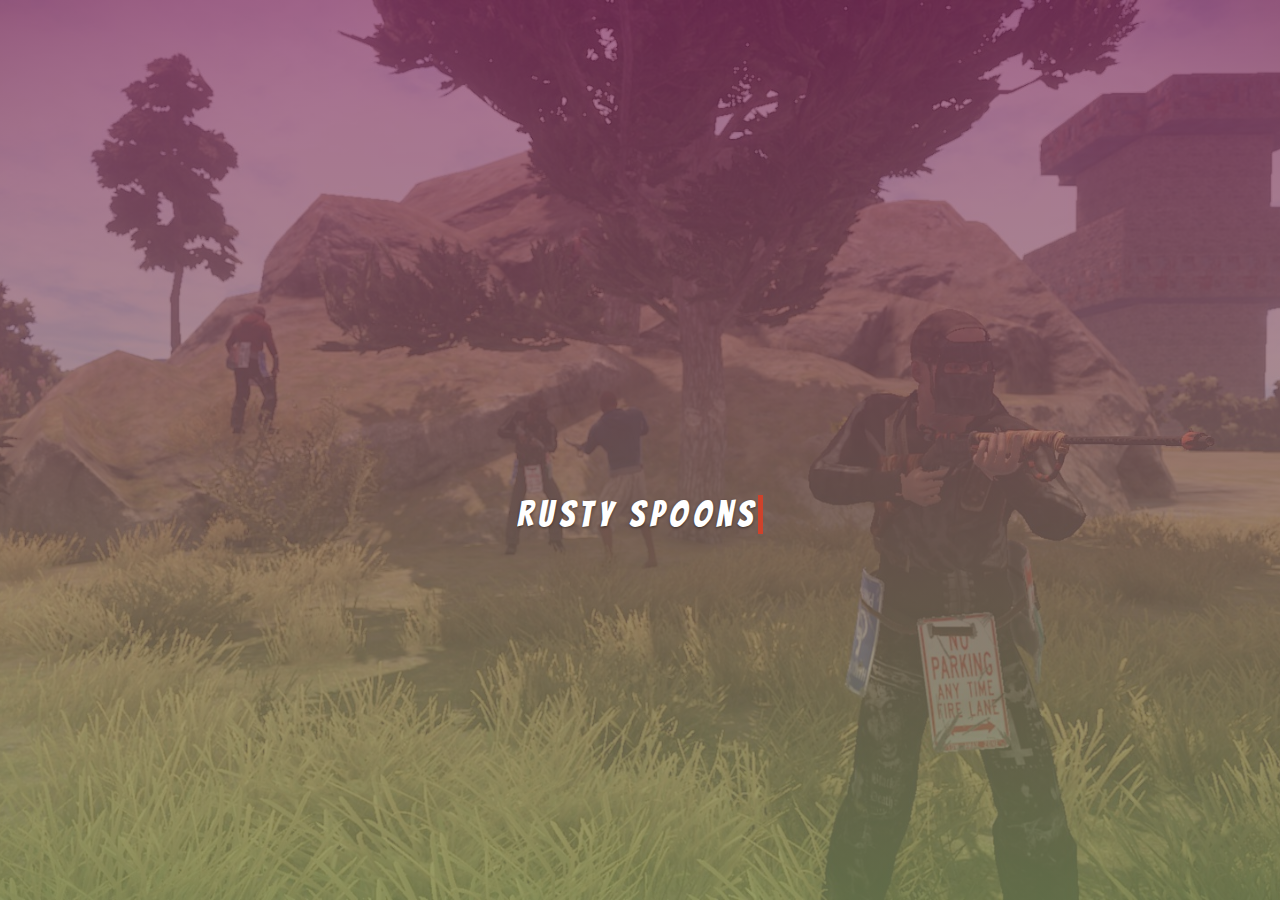
<file: rust/index.html>
<!DOCTYPE html>
<html lang="en">
	<head>
		<meta charset="utf-8">
		<meta http-equiv="X-UA-Compatible" content="IE=edge">
		<meta name="viewport" content="width=device-width, initial-scale=1">
		<!-- The above 3 meta tags *must* come first in the head; any other head content must come *after* these tags -->
		<title>Rusty Spoons</title>

		<!-- Bootstrap -->
		<link href="css/bootstrap.min.css" rel="stylesheet">
		<link href="css/styles.css" rel="stylesheet">
		<link href="https://use.fontawesome.com/releases/v5.0.2/css/all.css" rel="stylesheet">

		<!-- HTML5 shim and Respond.js for IE8 support of HTML5 elements and media queries -->
		<!-- WARNING: Respond.js doesn't work if you view the page via file:// -->
		<!--[if lt IE 9]>
		  <script src="https://oss.maxcdn.com/html5shiv/3.7.3/html5shiv.min.js"></script>
		  <script src="https://oss.maxcdn.com/respond/1.4.2/respond.min.js"></script>
		<![endif]-->
	</head>
	<body>
		<div class="fade-in icons">
			<img class="avatar" src="images/RS_Logo.png"/>
		</div>
		<div class="typewriter">
			<h1>Rusty Spoons</h1>
		</div>
		<div class="fade-in icons">
			<ul>
				<li>
					<a href="https://discord.gg/F8NBCYN" class="fab fa-discord">Discord</a>
				</li>
				<li>
					<a href="steam://run/252490" class="fab fa-steam">Steam</a>
				</li>
			</ul>
		</div>
		<!-- jQuery (necessary for Bootstrap's JavaScript plugins) -->
		<script src="https://ajax.googleapis.com/ajax/libs/jquery/1.12.4/jquery.min.js"></script>
		<!-- Include all compiled plugins (below), or include individual files as needed -->
		<script src="js/bootstrap.min.js"></script>
	</body>
</html>
</file>
<file: rust/css/styles.css>
@import url('https://fonts.googleapis.com/css?family=Bangers');
@import url('https://fonts.googleapis.com/css?family=Source+Sans+Pro');

html, body {
	height: 100%;
	/* background-color: #456fbc; */
	background: no-repeat center center fixed;
	background-size: cover;
	background-image: linear-gradient(to bottom, rgba(136, 51, 102, 0.7), rgba(136, 153, 102, 0.7)), url("../images/rust_bg.jpg");
	background-image: -moz-linear-gradient(top, rgba(136, 51, 102, 0.7), rgba(136, 153, 102, 0.7)), url("../images/rust_bg.jpg");
    background-image: -o-linear-gradient(top, rgba(136, 51, 102, 0.7), rgba(136, 153, 102, 0.7)), url("../images/rust_bg.jpg");
    background-image: -ms-linear-gradient(top, rgba(136, 51, 102, 0.7), rgba(136, 153, 102, 0.7)), url("../images/rust_bg.jpg");
    background-image: -webkit-gradient(linear, left top, left bottom, from(rgba(136, 51, 102, 0.7)), to(rgba(136, 153, 102, 0.7))), url("../images/rust_bg.jpg");
    background-image: -webkit-linear-gradient(top, rgba(136, 51, 102, 0.7), rgba(136, 153, 102, 0.7)), url("../images/rust_bg.jpg");
}

body {
	color: white;
	text-align: center;
	text-shadow: 0 1px 3px rgba(0,0,0,0.5);
	display: flex;
	flex-direction: column;
	align-items: center;
	justify-content: center;
}

.typewriter h1 {
	font-family: 'Bangers', cursive;
	overflow: hidden; /* Ensures the content is not revealed until the animation */
	border-right: .15em solid #ce422b; /* The typwriter cursor */
	white-space: nowrap; /* Keeps the content on a single line */
	margin: 0 auto; /* Gives that scrolling effect as the typing happens */
	letter-spacing: .15em; /* Adjust as needed */
	animation: 
		typing 1.2s steps(13, end),
		blink-caret .75s step-end infinite;
}

.avatar {
	padding: 1em;
    border-radius: 100%;
	height: 15em;
}

.links ul {
	list-style: none;
	padding-left: 0;
}

.links ul li {
	display: inline-block;
}

.links ul li:after {
	content: '|';
}

.links ul li:last-child:after {
	content: '';
}

.links ul li a {
	color: #ce422b;
}

.fade-in {
	opacity: 0;
	animation: appear ease-in;
	animation-fill-mode: forwards;
	animation-duration: 2s;
	animation-delay: 1.5s;
	will-change: opacity;
}

.icons p {
	font-family: "Source Sans Pro", sans-serif;
	font-size: 1.2em;
}

.icons ul {
	cursor: default;
	list-style: none;
	padding-left: 0;
}

.icons ul li {
	display: inline-block;
	padding: 0.675em 0.5em;
}

.icons ul li a {
	color: white;
	text-decoration: none;
	position: relative;
	display: block;
	width: 3.75em;
	height: 3.75em;
	border-radius: 100%;
	/* border: solid 1px white; */
	line-height: 3.75em;
	overflow: hidden;
	text-align: center;
	text-indent: 3.75em;
	white-space: nowrap;
}

.icons ul li a:before {
	position: absolute;
	top: 0;
	left: 0;
	width: inherit;
	height: inherit;
	font-size: 2.5em;
	line-height: inherit;
	text-align: center;
	text-indent: 0;
}

.icons ul li a:hover {
	color: #ce422b;
	border-color: #ce422b;
}

@keyframes typing {
  from { width: 0 }
  to { width: 100% }
}

/* The typewriter cursor effect */
@keyframes blink-caret {
  from, to { border-color: transparent; }
  50% { border-color: #ce422b; }
}

@keyframes appear {
	from { opacity: 0; }
	to { opacity: 1; }
}
</file>
